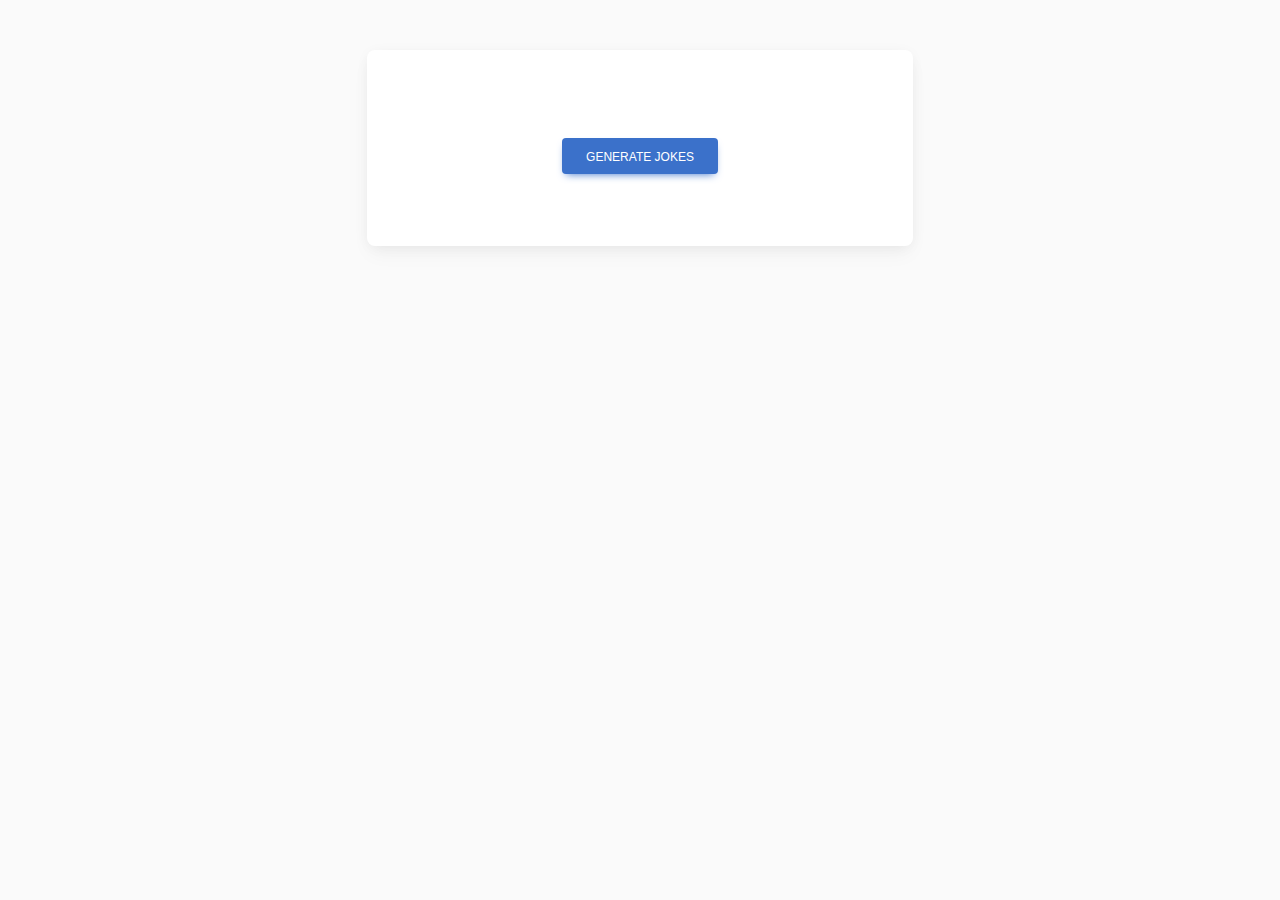
<file: jokeapi.html>
<!doctype html>
<html lang="en">

<head>
  <title>Title</title>
  <!-- Required meta tags -->
  <meta charset="utf-8">
  <meta name="viewport" content="width=device-width, initial-scale=1, shrink-to-fit=no">  <!-- Bootstrap CSS v5.2.1 -->
<link rel="stylesheet" href="css/mdb.min.css">
<style>
    body{
        background-color:#fafafa;
    }
    section{
        padding:50px 0;
    }
</style>
</head>
<body>
       <section>
            <div class="container clearfix">
                <div class="row justify-content-center">
                    <div class="col-md-6">
                        <div class="card py-5">
                            <div class="card-body text-center">
                                <p id="joketext"></p>
                                <button class="btn btn-primary" id="fetchjoke">Generate Jokes</button>
                            </div>
                        </div>
                    </div>
                </div>
            </div>
       </section>
    
 
  <!-- Bootstrap JavaScript Libraries -->
  <script src="https://code.jquery.com/jquery-3.6.0.min.js"></script>
    <script src="js/mdb.min.js"></script>
  <script>
      $(document).ready(function() {   
      $("#fetchjoke").click(function() {    
       
        $.ajax({
          url: "https://v2.jokeapi.dev/joke/Any?blacklistFlags=nsfw,religious,political,racist,sexist,explicit&type=single", 
          type: "GET",
          dataType: "json",
          success: function(response) {          
            var joke = response.joke;        
            $("#joketext").text(joke);
          },
          error: function(xhr, status, error) {
            console.log("Error: " + error);
          }
        });
      });
    });
  </script>
  

</body>
</html>
</file>
